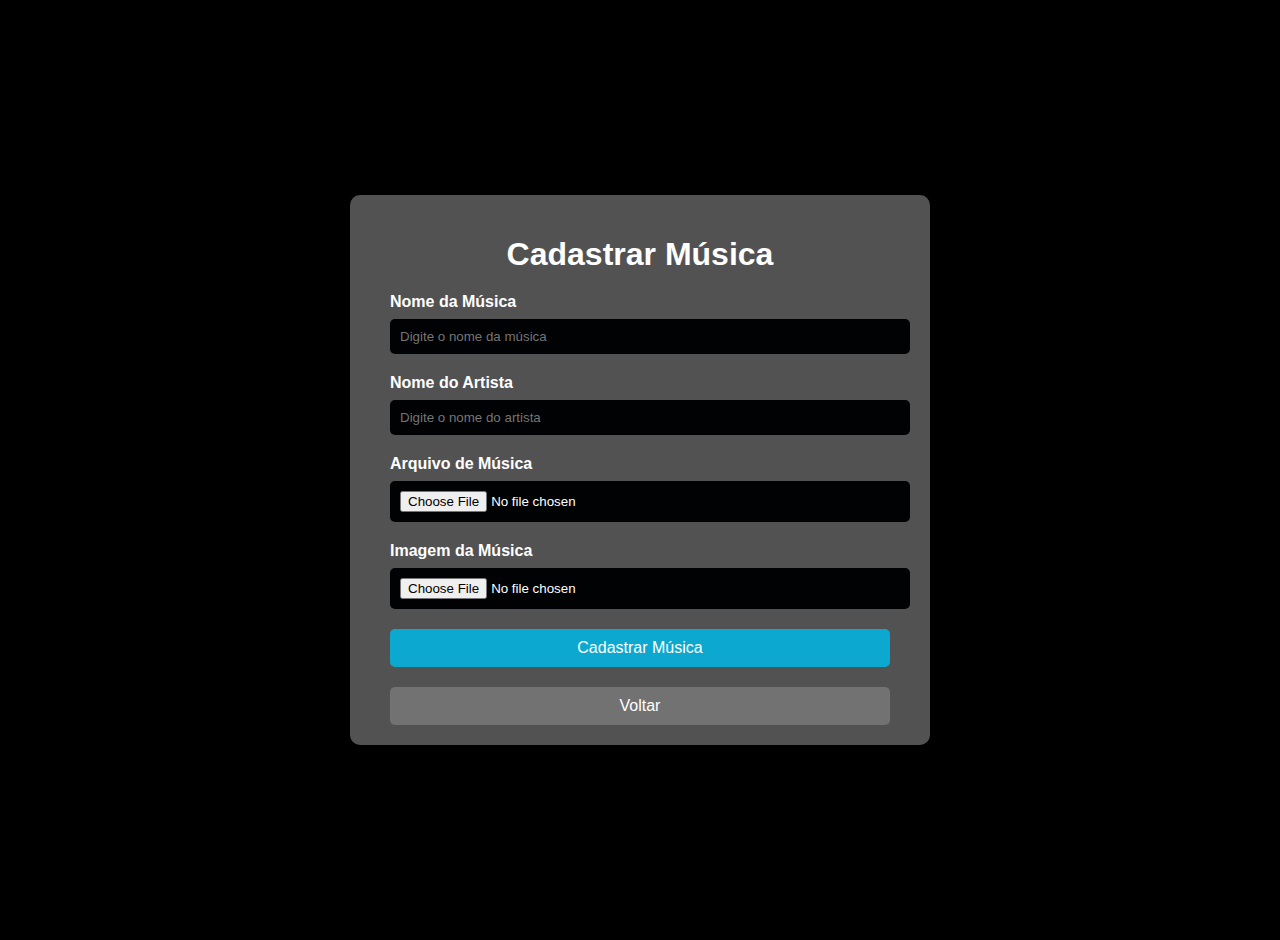
<file: projeto-sa-real/cadastro.html>
<!DOCTYPE html>
<html lang="pt-BR">
<head>
  <meta charset="UTF-8">
  <meta name="viewport" content="width=device-width, initial-scale=1.0">
  <title>Cadastro de Música</title>
  <link rel="stylesheet" href="./styles/cadastro.css">
  <script src="./scripts/cadastro.js" defer></script> 
</head>
<body>

  <div class="container">
    <h1>Cadastrar Música</h1>
    
    <form id="musicForm">
      <label for="nome">Nome da Música</label>
      <input type="text" id="nome" name="nome" placeholder="Digite o nome da música" required>

      <label for="artista">Nome do Artista</label>
      <input type="text" id="artista" name="artista" placeholder="Digite o nome do artista" required>

      <label for="arquivo">Arquivo de Música</label>
      <input type="file" id="arquivo" name="arquivo" accept="audio/*" required>

      <label for="imagem">Imagem da Música</label>
      <input type="file" id="imagem" name="imagem" accept="image/*" required>

      <button type="submit">Cadastrar Música</button>
    </form>

    <button class="back-button">
      <a href="./inicial.html" class="back-link">Voltar</a>
    </button>
  </div>

</body>
</html>
</file>
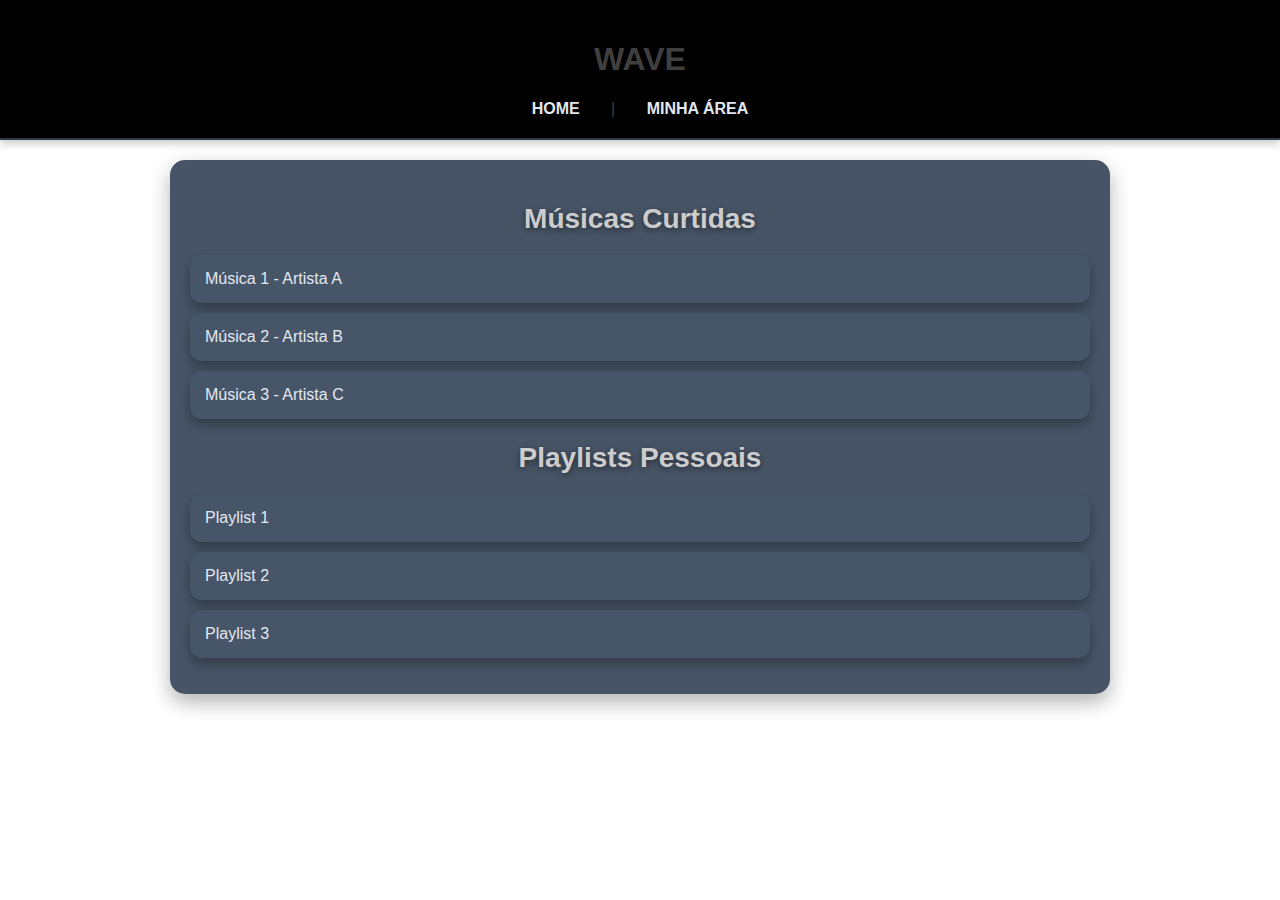
<file: projeto-sa-real/minhaPagina.html>
<!DOCTYPE html>
<html lang="pt-br">
<head>
    <meta charset="UTF-8">
    <meta name="viewport" content="width=device-width, initial-scale=1.0">
    <title>WAVE</title>
    <link rel="stylesheet" href="styles/mArea.css">
    <script src="scripts/mArea.js" defer></script>
</head>
<body>
    <header>
        <h1>WAVE</h1>
        <nav>
            <a href="inicial.html">Home</a> | <a href="minhaPagina.html">Minha Área</a>
        </nav>
    </header>

    <main>
        <section id="musicas-curtidas">
            <h2>Músicas Curtidas</h2>
            <ul id="lista-curtidas">
            </ul>
        </section>

        <section id="playlists">
            <h2>Playlists Pessoais</h2>
            <ul id="lista-playlists">
            </ul>
        </section>
    </main>
</body>
</html>
</file>
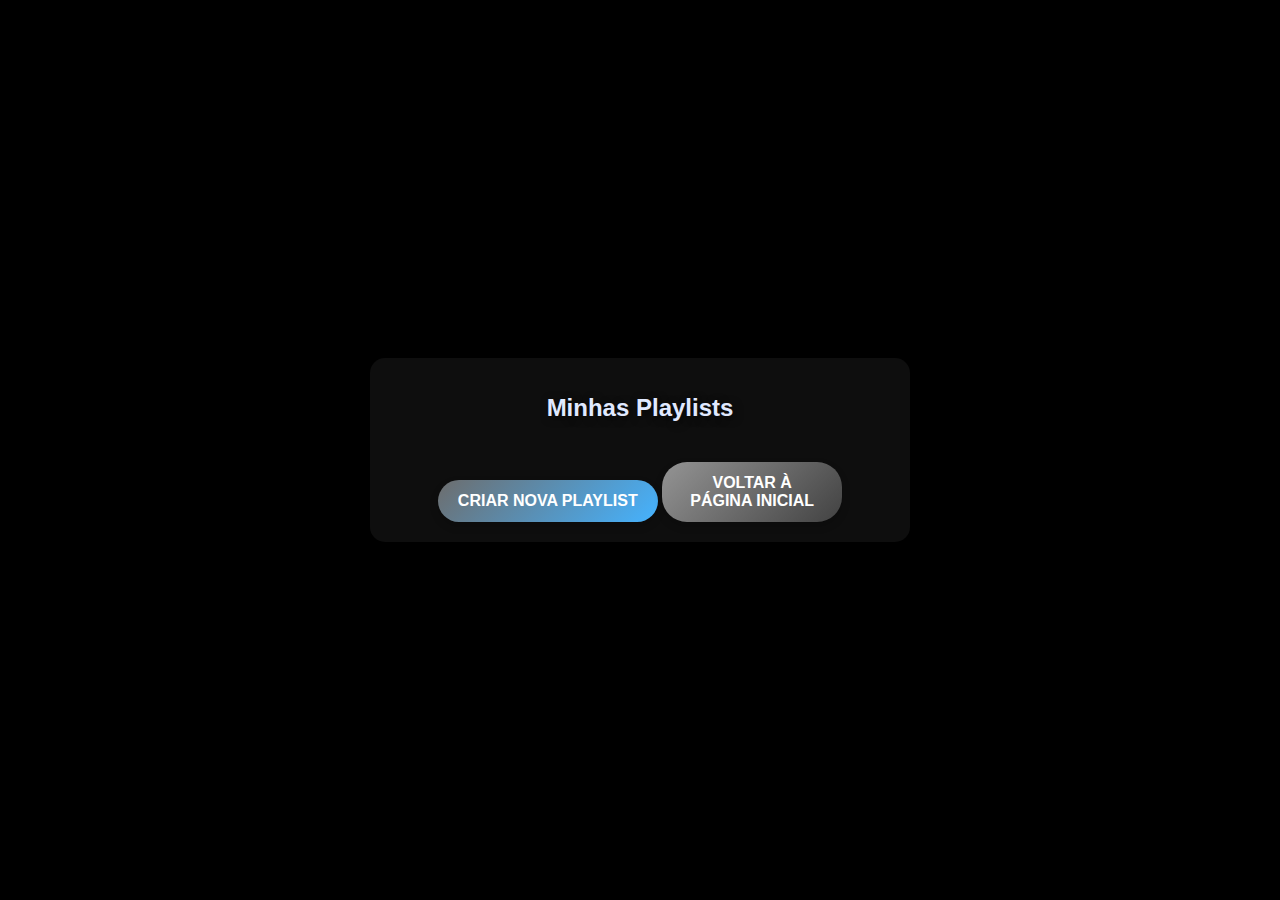
<file: projeto-sa-real/playlist.html>
<!DOCTYPE html>
<html lang="pt-BR">
<head>
    <meta charset="UTF-8">
    <meta name="viewport" content="width=device-width, initial-scale=1.0">
    <title>Playlists</title>
    <link rel="stylesheet" href="./styles/playlist.css">
    <script src="./scripts/playlist.js" defer></script>
</head>
<body>
    <div id="app">
        <h1>Minhas Playlists</h1>
        <ul id="playlist-list"></ul>
        <button id="add-playlist">Criar Nova Playlist</button>
        <button id="back-home" class="back-button">Voltar à Página Inicial</button>
    </div>

    <div id="playlist-modal" class="modal hidden">
        <div class="modal-content">
            <h2>Criar Playlist</h2>
            <input type="text" id="playlist-name" placeholder="Nome da Playlist">
            <button id="save-playlist">Salvar</button>
            <button id="close-modal">Cancelar</button>
        </div>
    </div>

    
</body>
</html>
</file>
<file: projeto-sa-real/styles/cadastro.css>
body {
    margin: 0;
    font-family: 'Arial', sans-serif;
    background-color: #000000;
    color: #fff;
    display: flex;
    flex-direction: column;
    align-items: center;
    justify-content: center;
    height: 100vh;
    padding: 20px;
  }
  
  .container {
    background-color: #525252;
    padding: 20px 40px;
    border-radius: 10px;
    box-shadow: 0px 4px 6px rgba(0, 0, 0, 0.3);
    width: 100%;
    max-width: 500px;
  }
  
  h1 {
    text-align: center;
    margin-bottom: 20px;
  }
  
  label {
    display: block;
    margin-bottom: 8px;
    font-weight: bold;
  }
  
  input[type="text"], input[type="file"] {
    width: 100%;
    padding: 10px;
    margin-bottom: 20px;
    border: none;
    border-radius: 5px;
    background-color: #010203;
    color: #fff;
  }
  
  button {
    width: 100%;
    padding: 10px;
    background-color: #0da8cf;
    border: none;
    border-radius: 5px;
    color: #fff;
    font-size: 16px;
    cursor: pointer;
    transition: background-color 0.3s;
  }
  
  button:hover {
    background-color: #17a14b;
  }
  
  .back-button {
    background-color: #727272;
    margin-top: 20px;
  }
  
  .back-button:hover {
    background-color: #5f5f5f;
  }
  
  .back-link {
    color: white;
    text-decoration: none;
  }
</file>
<file: projeto-sa-real/styles/mArea.css>
body {
    font-family: "Poppins", sans-serif; 
    margin: 0;
    padding: 0;
    background-color: #ffffff; 
    color: #e2e8f0; 
}

header {
    background-color: #000000; 
    color: #3f3f3f;
    padding: 20px;
    text-align: center;
    border-bottom: 2px solid #2b394d; 
    box-shadow: 0px 4px 8px rgba(0, 0, 0, 0.2); 
}

header nav {
    margin-top: 10px;
}

header nav a {
    color: #e2e8f0; 
    text-decoration: none;
    margin: 0 15px;
    font-size: 16px;
    font-weight: bold;
    text-transform: uppercase;
    padding: 8px 12px;
    transition: background-color 0.3s ease, color 0.3s ease;
    border-radius: 20px;
}

header nav a:hover {
    background-color: #4d4d4d; 
    color: #1e293b; 
}

main {
    padding: 20px;
    max-width: 900px;
    margin: 20px auto;
    background: rgba(51, 65, 85, 0.9); 
    border-radius: 15px;
    box-shadow: 0 8px 20px rgba(0, 0, 0, 0.3);
}

h2 {
    color: #cccccc; 
    text-align: center;
    font-size: 28px;
    margin-bottom: 20px;
    text-shadow: 0 2px 6px rgba(0, 0, 0, 0.5); 
}

ul {
    list-style-type: none;
    padding: 0;
}

ul li {
    background-color: #475569; 
    margin: 10px 0;
    padding: 15px;
    border-radius: 12px;
    box-shadow: 0 6px 12px rgba(0, 0, 0, 0.3);
    color: #e2e8f0;
    font-size: 16px;
    display: flex;
    align-items: center;
    justify-content: space-between;
    transition: transform 0.3s ease, box-shadow 0.3s ease;
}

ul li:hover {
    transform: translateY(-5px);
    box-shadow: 0 10px 20px rgba(0, 0, 0, 0.5);
    background-color: #64748b;
}

button {
    background: linear-gradient(135deg, #5a5b5c, #2563eb); 
    color: #e2e8f0;
    padding: 12px 25px;
    border: none;
    border-radius: 30px;
    font-size: 16px;
    font-weight: bold;
    cursor: pointer;
    text-transform: uppercase;
    box-shadow: 0px 6px 12px rgba(0, 0, 0, 0.3);
    transition: transform 0.3s ease, box-shadow 0.3s ease, background 0.3s ease;
}

button:hover {
    transform: translateY(-3px);
    box-shadow: 0px 10px 15px rgba(0, 0, 0, 0.5);
    background: linear-gradient(135deg, #2563eb, #1e40af); 
}

button:active {
    transform: translateY(2px);
    box-shadow: 0px 4px 8px rgba(0, 0, 0, 0.3);
}

input {
    width: 100%;
    padding: 12px;
    margin: 10px 0;
    border: none;
    border-radius: 25px;
    background: #e2e8f0; 
    color: #1e293b; 
    font-size: 16px;
    box-shadow: 0px 4px 6px rgba(0, 0, 0, 0.2);
    outline: none;
    transition: box-shadow 0.3s ease, background-color 0.3s ease;
}

input:focus {
    box-shadow: 0px 4px 12px rgba(59, 130, 246, 0.5); 
    background-color: #f1f5f9;
}

a {
    color: #3b82f6; 
    text-decoration: none;
    transition: color 0.3s ease;
}

a:hover {
    color: #60a5fa; 
}

footer {
    text-align: center;
    padding: 10px;
    background-color: #334155;
    color: #e2e8f0;
    margin-top: 20px;
    font-size: 14px;
}
</file>
<file: projeto-sa-real/styles/playlist.css>
body {
    font-family: 'Poppins', Arial, sans-serif; 
    margin: 0;
    padding: 0;
    background-color: #000000;
    color: #fff; 
    display: flex;
    justify-content: center;
    align-items: center;
    height: 100vh;
    text-align: center;
}

#app {
    width: 90%;
    max-width: 500px;
    text-align: center;
    background: rgba(141, 141, 141, 0.1); 
    padding: 20px;
    border-radius: 15px;
    box-shadow: 0px 8px 20px rgba(0, 0, 0, 0.3); 
}

h1 {
    font-size: 24px;
    margin-bottom: 20px;
    color: #e0e9ff; 
    text-shadow: 2px 2px 8px rgba(0, 0, 0, 0.6); 
}

button {
    background: linear-gradient(135deg, #6d6d6d, #45b3ff); 
    color: white;
    padding: 12px 20px;
    border: none;
    border-radius: 30px;
    cursor: pointer;
    font-size: 16px;
    font-weight: bold;
    text-transform: uppercase;
    box-shadow: 0px 4px 8px rgba(0, 0, 0, 0.2);
    transition: all 0.3s ease;
}

button:hover {
    transform: translateY(-4px); 
    box-shadow: 0px 10px 15px rgba(0, 0, 0, 0.3); 
}

button:active {
    transform: translateY(2px); 
    box-shadow: 0px 5px 10px rgba(0, 0, 0, 0.2);
}

.back-button {
    margin-top: 20px;
    padding: 12px 25px; 
    background: linear-gradient(135deg, #949494, #424242); 
    color: white;
    border: none;
    border-radius: 25px; 
    font-size: 16px; 
    font-weight: bold;
    cursor: pointer;
    text-transform: uppercase;
    box-shadow: 0px 4px 8px rgba(0, 0, 0, 0.2); 
    transition: all 0.3s ease;
    width: 180px;
    text-align: center;
}

.back-button:hover {
    transform: translateY(-3px); 
    box-shadow: 0px 8px 12px rgba(0, 0, 0, 0.3); 
}

.back-button:active {
    transform: translateY(1px); 
    box-shadow: 0px 4px 6px rgba(0, 0, 0, 0.2); 
}

ul {
    list-style: none;
    padding: 0;
    margin: 20px 0;
}

li {
    background: rgba(30, 123, 224, 0.8);
    margin: 10px 0;
    padding: 15px;
    border-radius: 15px;
    color: white;
    font-size: 16px;
    text-align: left;
    display: flex;
    align-items: center;
    justify-content: space-between;
    box-shadow: 0px 4px 10px rgba(0, 0, 0, 0.2); 
}

.modal {
    position: fixed;
    top: 0;
    left: 0;
    width: 100%;
    height: 100%;
    background: rgba(0, 0, 0, 0.8);
    display: flex;
    justify-content: center;
    align-items: center;
    z-index: 1000;
}

.modal.hidden {
    display: none;
}

.modal-content {
    background: #1c3b5f;
    padding: 30px;
    border-radius: 20px;
    width: 90%;
    max-width: 400px;
    text-align: center;
    box-shadow: 0px 8px 20px rgba(0, 0, 0, 0.4);
}

.modal-content h2 {
    font-size: 20px;
    margin-bottom: 20px;
    color: #e0e9ff;
    text-shadow: 1px 1px 5px rgba(0, 0, 0, 0.5);
}

input {
    width: 100%;
    padding: 12px;
    margin: 10px 0;
    border: none;
    border-radius: 30px;
    background: #e6e9ef;
    color: #0a1e38;
    font-size: 14px;
    box-shadow: 0px 4px 6px rgba(0, 0, 0, 0.1);
    outline: none;
    transition: box-shadow 0.3s ease;
}

input:focus {
    box-shadow: 0px 4px 12px rgba(30, 123, 224, 0.5); 
}
</file>
